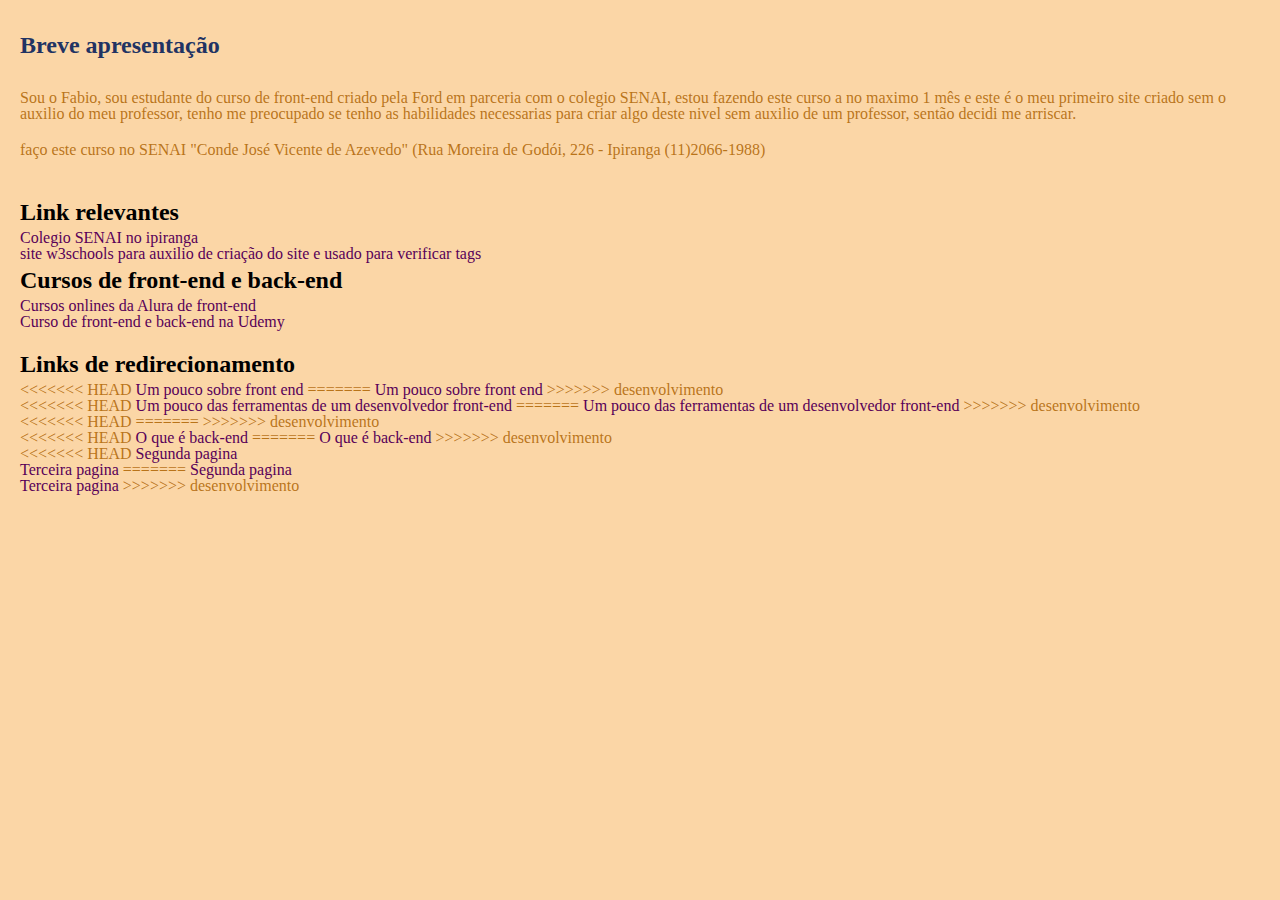
<file: index.html>
<!DOCTYPE html>
<html lang="pt-BR">
  <head>
     <meta charset="UTF-8">
     <meta name="viewport" content="width=device-width, initial-scale=1.0">
       
            <title> Primeiro site </title>

     <link rel="stylesheet" href="./reset.css">
     <link rel="stylesheet" href="./style.css">
     <!-- <link rel="stylesheet" href="//maxcdn.bootstrapcdn.com/bootstrap/3.2.0/css/bootstrap.min.css"> -->
     <!-- <link rel="stylesheet" href="//maxcdn.bootstrapcdn.com/bootstrap/3.2.0/css/bootstrap-theme.min.css"> -->
     
    </head>
    <body>

        <article>
        
            <header id="inicio">

                <h1 class="titulo-de-pagina"> Breve apresentação </h1>

                <p> <h4> Sou o Fabio, sou estudante do curso de front-end criado pela Ford em parceria com o colegio SENAI, estou fazendo este curso a no maximo 1 mês e este é o meu primeiro site criado sem o auxilio do meu professor, tenho me preocupado se tenho as habilidades necessarias para criar algo deste nivel sem auxilio de um professor, sentão decidi me arriscar. </h4> </p> 

                <p> <h4> faço este curso no SENAI "Conde José Vicente de Azevedo" (Rua Moreira de Godói, 226 - Ipiranga (11)2066-1988) </h4> </p> <br>

                <h3 class="redirecionamento"> Link relevantes </h3> 

                <Nav>
                    <ul>
                        <li>

                            <a class="link" href="https://automobilistica.sp.senai.br/"> Colegio SENAI no ipiranga </a> 

                            </li>

                            <li>

                                <a class="link" href="https://www.w3schools.com/"> site w3schools para auxilio de criação do site e usado para verificar tags </a> <br>
                            
                            
                        </li>
                    </ul>
                </Nav>

                <h3 class="redirecionamento"> Cursos de front-end e back-end </h3>

                <nav>
                    <ul>
                        <li>

                            <a class="link" href="https://www.alura.com.br/cursos-online-front-end"> Cursos onlines da Alura de front-end </a>
                            
                            </li>

                            <li>

                                <a class="link" href="https://www.udemy.com/course/web-completo/?gclid=Cj0KCQjwgNanBhDUARIsAAeIcAvTJ3dpyIOxQ3DF6NqnTfs9p5q5ZE84NwaXlT8HT0jM9Giwdfw-qagaAu_wEALw_wcB&utm_campaign=WebDevelopment_new_v.PROF_la.PT_cc.BR_ti.8322&utm_content=deal4584&utm_medium=udemyads&utm_source=adwords-intl&utm_term=_._ag_105409579647_._kw_programa%C3%A7%C3%A3o+web+back+end_._ad_654184551578_._de_c_._dm__._pl__._ti_kwd-937373491148_._li_1001773_._pd__._"> Curso de front-end e back-end na Udemy </a>

                        </li>
                    </ul>
                </nav>

                <br>

                <h3 class="redirecionamento"> Links de redirecionamento </h3>

                <nav>
                    <ul>
                        <li>

<<<<<<< HEAD
                            <a class="link" href="segunda-pagina.html#um-pouco-sobre-front-end"> Um pouco sobre front end </a>
=======
                            <a class="links" href="./segunda-pagina.html#um-pouco-sobre-front-end"> Um pouco sobre front end </a>
>>>>>>> desenvolvimento

                        </li>

                        <li>

<<<<<<< HEAD
                            <a  class="link" href="segunda-pagina.html#um-pouco-das-ferramentas-de-um-desenvolvedor-front-end"> Um pouco das ferramentas de um desenvolvedor front-end </a>
=======
                            <a  class="links" href="./segunda-pagina.html#um-pouco-das-ferramentas-de-um-desenvolvedor-front-end"> Um pouco das ferramentas de um desenvolvedor front-end </a>
>>>>>>> desenvolvimento

                        </li>

                        <li>

<<<<<<< HEAD
                            <a  class="link" href="segunda-pagina.html#versionamento-e-sua-importancia"> </a>
=======
                            <a  class="links" href="./#versionamento-e-sua-importancia"> </a>
>>>>>>> desenvolvimento

                        </li>

                        <li>

<<<<<<< HEAD
                            <a  class="link" href="terceira-pagina.html#o-que-e-back-end"> O que é back-end </a>
=======
                            <a  class="links" href="./#o-que-e-back-end"> O que é back-end </a>
>>>>>>> desenvolvimento

                        </li>
                    </ul>
                </nav>

<<<<<<< HEAD
                            <a class="link" href="segunda-pagina.html"> Segunda pagina </a>

                            <br>

                            <a class="link" href="terceira-pagina.html"> Terceira pagina</a>
=======
                            <a class="links" href="./segunda-pagina.html"> Segunda pagina </a>

                            <br>

                            <a class="links" href="./terceira-pagina.html"> Terceira pagina</a>
>>>>>>> desenvolvimento
    </body>
</html>
</file>
<file: style.css>
body{

    background-color: rgba(245, 160, 48, 0.432);
    color: rgba(173, 98, 0, 0.849);
    padding: 20px;

}

p{

    line-height: 1.10;
    text-align: justify;
    margin-bottom: 20px;

}

/* link visitado */
a:link {

    color: rgb(36, 89, 168);
    
}

a:link{

    color:rgb(88, 0, 88)

}

.titulo-de-pagina{

    color: #213363;
    line-height:2.1;
    font-weight: bold;
    font-size: 24px;
}

.titulo-de-artigo {

    color: #17594A;
    line-height: 2.1;
    font-weight: bold;
    font-size: 24px;
}

.titulo-de-seçao {

    color:#D3D04F;
    line-height: 1.5;
    font-weight: bold;
    font-size: 20px;
    
}

.titulo-de-paragrafo {

    color:rgba(0, 0, 0, 0);
    line-height: 1.5;
    font-weight: bold;
    font-size: 24px;
}

.redirecionamento {

color: black;
line-height: 1.5;
font-weight: bold;
font-size: 24px;
}
</file>
